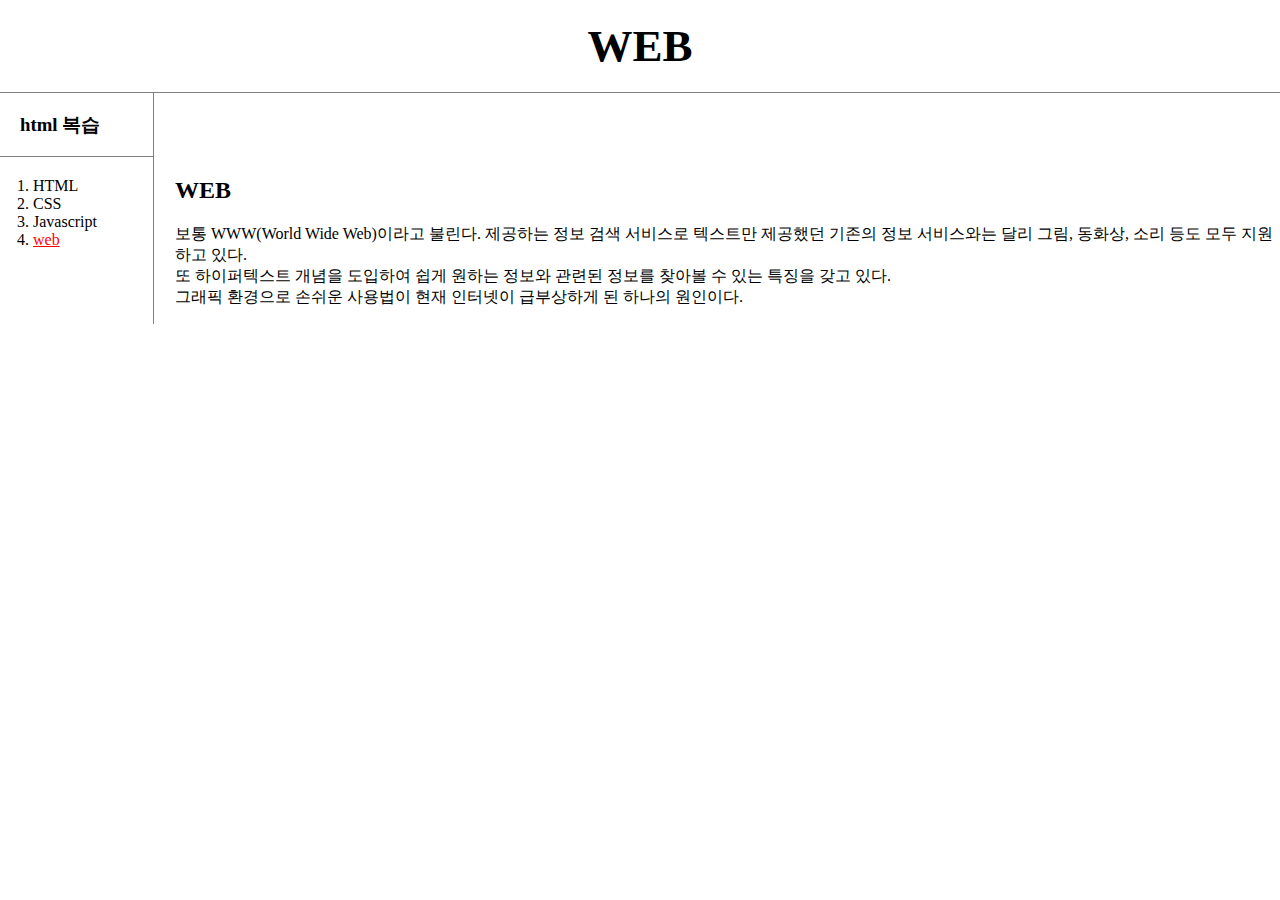
<file: index.html>
<!DOCTYPE html>
<html>
<head>
<meta charset="utf-8">
<link rel="stylesheet" href="style.css">
<h1>WEB</h1>
<title>web</title>
</head>
<body>
  <div class="soso">
  <h3>html 복습</h3>
  </div>
<div id="grid">
<ol>
<li><a href="2.html">HTML</a></li>
<li><a href="3.html">CSS</a></li>
<li><a href="4.html">Javascript</a></li>
<li><a href="index.html" style="color:red;text-decoration:underline">web</a></li>
</ol>
<div id="article">
<h2>WEB</h2>
<p>보통 WWW(World Wide Web)이라고 불린다.
  제공하는 정보 검색 서비스로 텍스트만 제공했던 기존의 정보 서비스와는 달리
  그림, 동화상, 소리 등도 모두 지원하고 있다. <br> 또 하이퍼텍스트 개념을 도입하여
  쉽게 원하는 정보와 관련된 정보를 찾아볼 수 있는 특징을 갖고 있다. <br>
   그래픽 환경으로 손쉬운 사용법이 현재 인터넷이 급부상하게 된 하나의 원인이다.

</p>
</div>
</div>

</body>
</html>
</file>
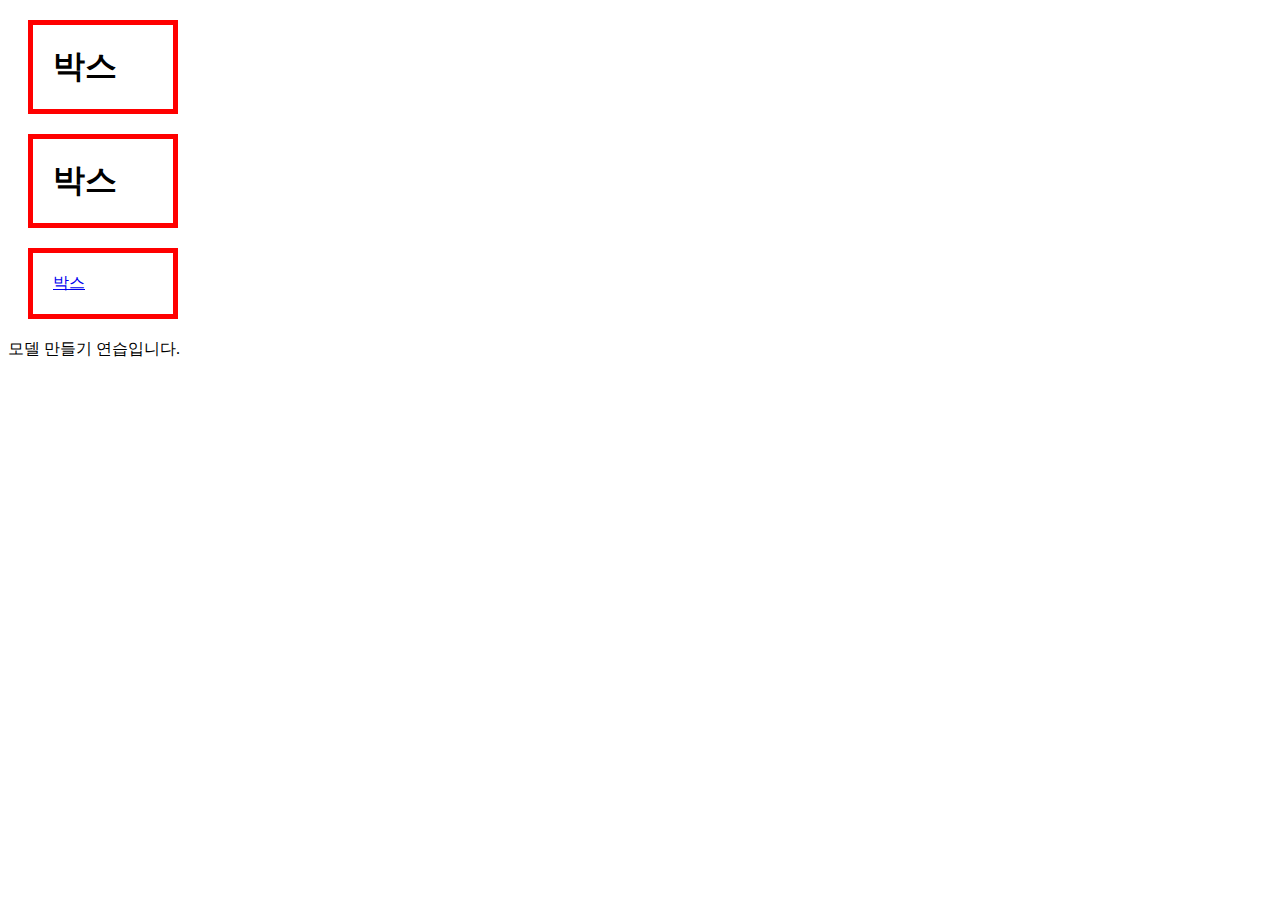
<file: 10.html>
<!doctype html>
<html>
<head>
<title> box </title>
<meta charset="utf-8"><!--문자 안깨지게 하는법-->
<style>
/*
block level element
*/
h1, a{
  border:5px solid red;
  padding: 20px;
  margin: 20px;
  display: block;
  width: 100px;
}/* display:none;
    display:block;
    display:inline;
    padding = 박스안의 간격
    margin = 테두리와 테두리간의 간격
    width = 박스 길이설정
    */


</style>
</head>
<body>
<h1>박스</h1>
<h1>박스</h1>
<a href="https://opentutorials.org/module/3129/18319">박스</a>모델 만들기 연습입니다.


</body>
</html>
</file>
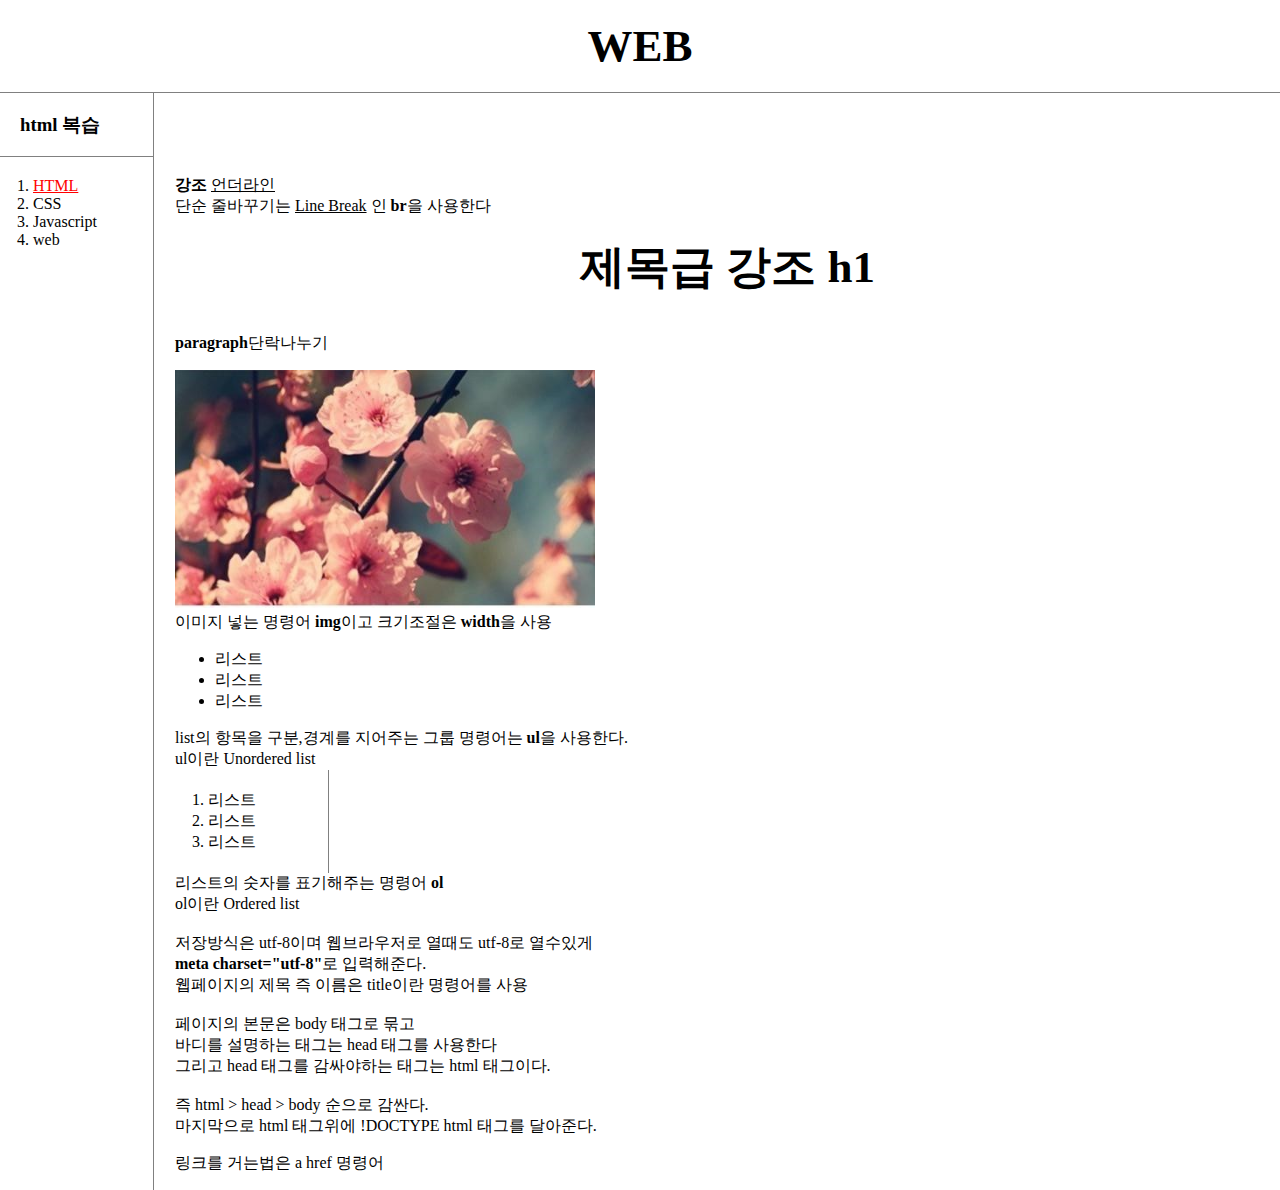
<file: 2.html>
<!DOCTYPE html>
<html>
<head>
<meta charset="utf-8">
<h1>WEB</h1>
<link rel="stylesheet" href="style.css">
</head>
<body>
<div class="soso">
<h3>html 복습</h3>
</div>
<div id="grid">
  <ol>
    <li><a href="2.html" style="color:red;text-decoration:underline;">HTML</a></li>
    <li><a href="3.html">CSS</a></li>
    <li><a href="4.html">Javascript</a></li>
    <li><a href="index.html">web</a></li>
  </ol>
  <div id="article">
  <br><strong>강조</strong>
  <u>언더라인</u><br>
  단순 줄바꾸기는 <u>Line Break</u> 인 <strong>br</strong>을 사용한다<br>
  <h1 class="saw">제목급 강조 h1</h1>
  <p><strong>paragraph</strong>단락나누기 </p>
  <img src="다운로드.jpg" width="420">
  <br>이미지 넣는 명령어 <strong>img</strong>이고 크기조절은 <strong>width</strong>을 사용
  <br>

  <ul>
    <li> 리스트</li>
    <li> 리스트</li>
    <li> 리스트</li>
  </ul>
  list의 항목을 구분,경계를 지어주는 그룹 명령어는 <strong>ul</strong>을 사용한다.<br>
  ul이란 Unordered list


<ol>
  <li>리스트</li>
  <li>리스트</li>
  <li>리스트</li>
</ol>

  리스트의 숫자를 표기해주는 명령어 <strong>ol</strong> <br>
  ol이란 Ordered list <br> <br>
  저장방식은 utf-8이며 웹브라우저로 열때도 utf-8로 열수있게 <br>
  <strong>meta charset="utf-8"</strong>로 입력해준다. <br>
  웹페이지의 제목 즉 이름은 title이란 명령어를 사용 <br>
  <title>web- html</title> <br>
  페이지의 본문은 body 태그로 묶고 <br> 바디를 설명하는 태그는 head 태그를 사용한다  <br>
  그리고 head 태그를 감싸야하는 태그는 html 태그이다. <br> <br>
  즉 html > head > body 순으로 감싼다. <br>
  마지막으로 html 태그위에 !DOCTYPE html 태그를 달아준다.
  <p><a href="https://tcpschool.com/html-tags/a">링크를 거는법은 a href 명령어</a>
  </p>
</div>
</div>

</body>
</html>
</file>
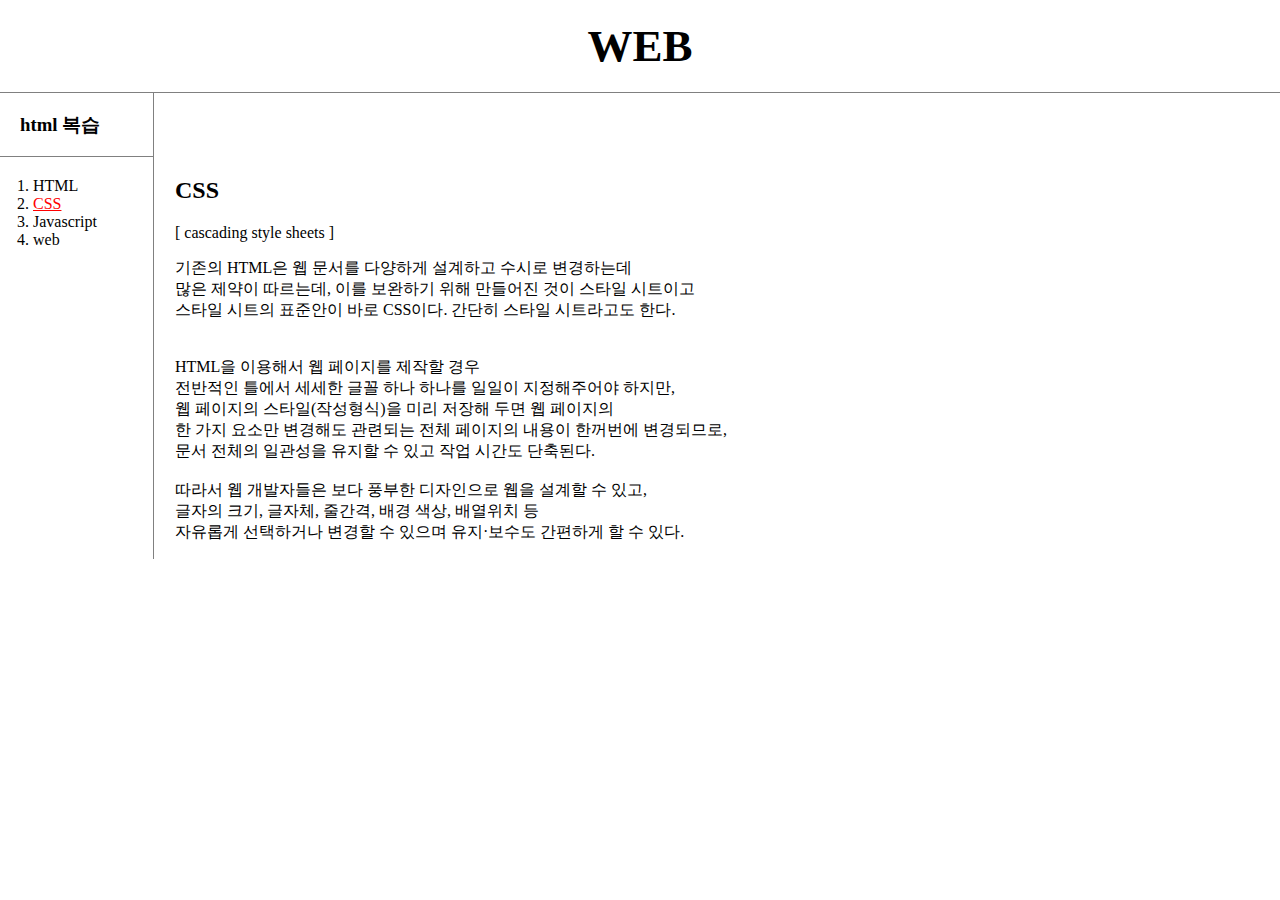
<file: 3.html>
<!DOCTYPE html>
<html>
<head>
<meta charset="utf-8">
<link rel="stylesheet" href="style.css"> <!-- a태그 선택자 < class선택자:. < id선택자:#
 단 id 카드는 중복x -->
<h1>WEB</h1>

<title>web- css</title>
</head>
<body>

  <div class="soso">
  <h3>html 복습</h3>
  </div>
<div id="grid">
  <ol>
   <li><a href="2.html">HTML</a></li>
   <li><a href="3.html"style="color:red;text-decoration:underline">CSS</a></li>
   <li><a href="4.html">Javascript</a></li>
   <li><a href="index.html">web</a></li>
  </ol>
<div id="article">
<h2>CSS</h2>
[ cascading style sheets ]
<p>기존의 HTML은 웹 문서를 다양하게 설계하고 수시로 변경하는데 <br>
  많은 제약이 따르는데, 이를 보완하기 위해 만들어진 것이 스타일 시트이고 <br>
  스타일 시트의 표준안이 바로 CSS이다. 간단히 스타일 시트라고도 한다. <br>
<br><br>
HTML을 이용해서 웹 페이지를 제작할 경우 <br>
전반적인 틀에서 세세한 글꼴 하나 하나를 일일이 지정해주어야 하지만, <br>
웹 페이지의 스타일(작성형식)을 미리 저장해 두면 웹 페이지의 <br>
한 가지 요소만 변경해도 관련되는 전체 페이지의 내용이 한꺼번에 변경되므로, <br>
문서 전체의 일관성을 유지할 수 있고 작업 시간도 단축된다.<br><br>

따라서 웹 개발자들은 보다 풍부한 디자인으로 웹을 설계할 수 있고, <br>
글자의 크기, 글자체, 줄간격, 배경 색상, 배열위치 등 <br>
 자유롭게 선택하거나 변경할 수 있으며 유지·보수도 간편하게 할 수 있다.

</p>
</div>
</div>

</body>
</html>
</file>
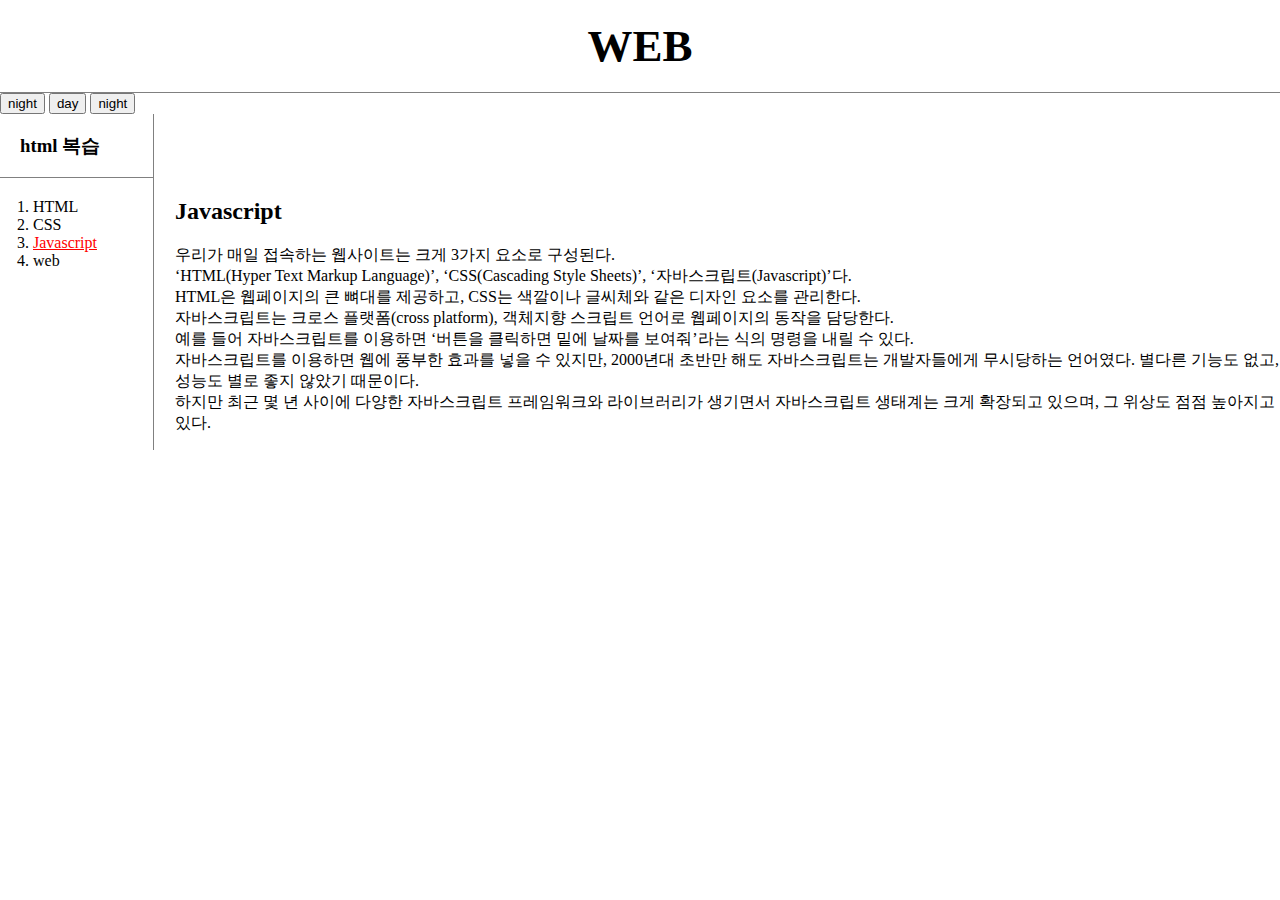
<file: 4.html>
<!DOCTYPE html>
<html>
<head>
<meta charset="utf-8">
<link rel="stylesheet" href="style.css">

<h1>WEB</h1>
<title>web- Javascript</title>
</head>
<body>
  <input type="button" value="night" onclick="
document.querySelector('body').style.backgroundColor = 'black';
document.querySelector('body').style.color='white';
  ">
  <input type="button" value="day" onclick="
  document.querySelector('body').style.backgroundColor = 'white';
  document.querySelector('body').style.color='black';
  ">
<span id="gg"><input id="night_day" type="button" value="night" onclick="
if (document.querySelector('#night_day').value ===
'night'){
document.querySelector('body').style.backgroundColor = 'black';
document.querySelector('body').style.color='white';
document.querySelector('#night_day').value = 'day';
}else {
document.querySelector('body').style.backgroundColor = 'white';
document.querySelector('body').style.color='black';
document.querySelector('#night_day').value = 'night';
}
"></span>
  <div class="soso">
  <h3>html 복습</h3>
  </div>
<div id="grid">
<ol>
<li><a href="2.html">HTML</a></li>
<li><a href="3.html">CSS</a></li>
<li><a href="4.html"style="color:red;text-decoration:underline">Javascript</a></li>
<li><a href="index.html">web</a></li>
</ol>
<div id="article">
<h2>Javascript</h2>
우리가 매일 접속하는 웹사이트는 크게 3가지 요소로 구성된다. <br>
‘HTML(Hyper Text Markup Language)’,
‘CSS(Cascading Style Sheets)’, ‘자바스크립트(Javascript)’다.<br>
 HTML은 웹페이지의 큰 뼈대를 제공하고, CSS는 색깔이나 글씨체와 같은
  디자인 요소를 관리한다. <br>
  자바스크립트는 크로스 플랫폼(cross platform), 객체지향 스크립트 언어로
  웹페이지의 동작을 담당한다. <br>
  예를 들어 자바스크립트를 이용하면 ‘버튼을 클릭하면 밑에 날짜를 보여줘’라는
  식의 명령을 내릴 수 있다.<br>

자바스크립트를 이용하면 웹에 풍부한 효과를 넣을 수 있지만,
 2000년대 초반만 해도 자바스크립트는 개발자들에게 무시당하는 언어였다.
  별다른 기능도 없고, 성능도 별로 좋지 않았기 때문이다.<br> 하지만 최근 몇 년
  사이에 다양한 자바스크립트 프레임워크와 라이브러리가 생기면서
  자바스크립트 생태계는 크게 확장되고 있으며, 그 위상도 점점 높아지고 있다.

<p>
</p>
</div></div>

</body>
</html>
</file>
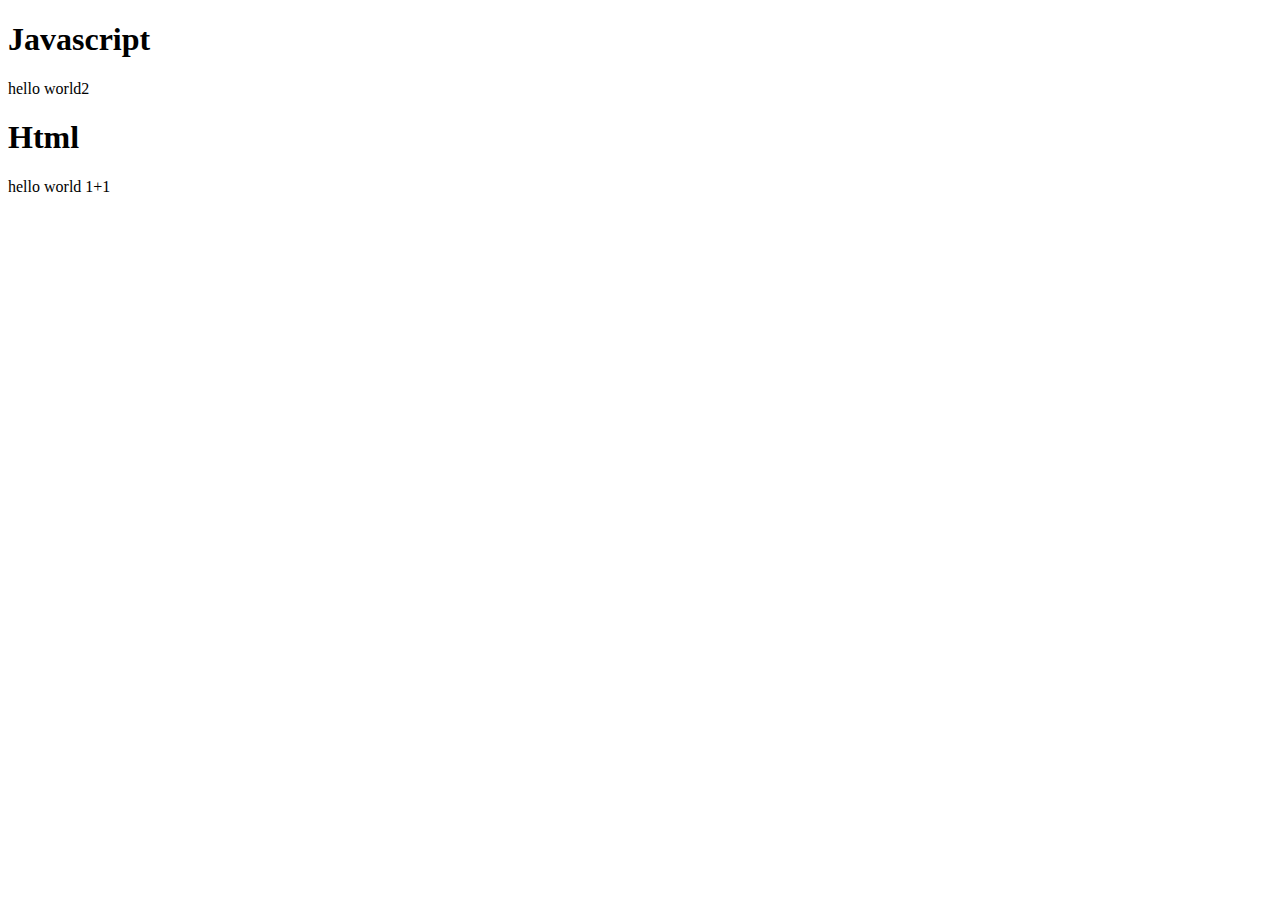
<file: ex1.html>
<!DOCTYPE html>
<html>
  <head>
    <meta charset="utf-8">
    <title></title>
  </head>
  <body>
    <h1>Javascript</h1>
    <script>
      document.write('hello world');
      document.write(1+1);
    </script>
    <h1>Html</h1>
    hello world
    1+1


  </body>
</html>
</file>
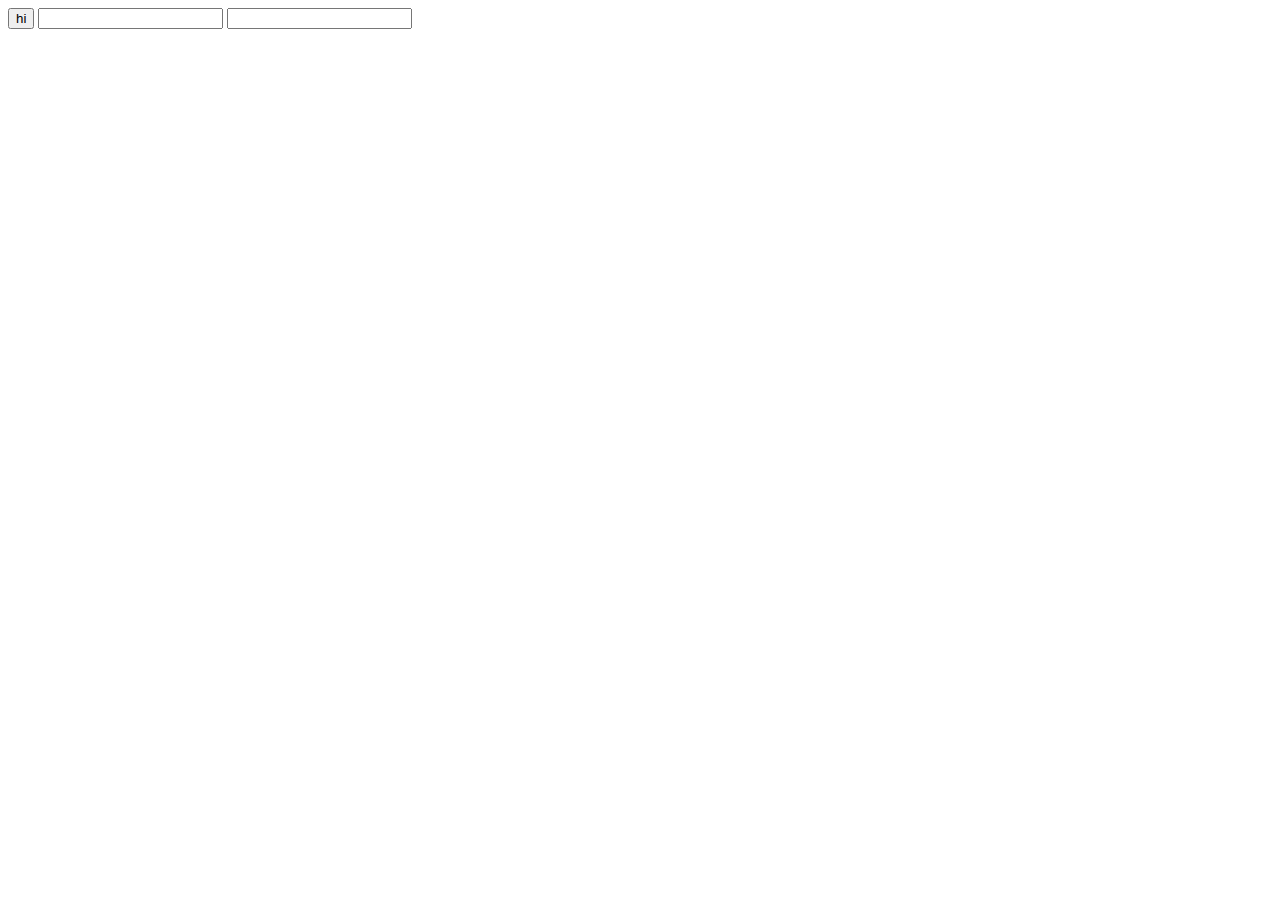
<file: ex2.html>
<!DOCTYPE html>
<html>
  <head>
    <meta charset="utf-8">
    <title></title>
  </head>
  <body>
   <input type="button" value="hi" onclick="alert('bye')">
   <input type="text" onchange="alert('changed')">
   <input type="text" onkeydown="alert('key down!')">
   <!--상호작용을 하는 이벤트-->
  </body>
</html>
</file>
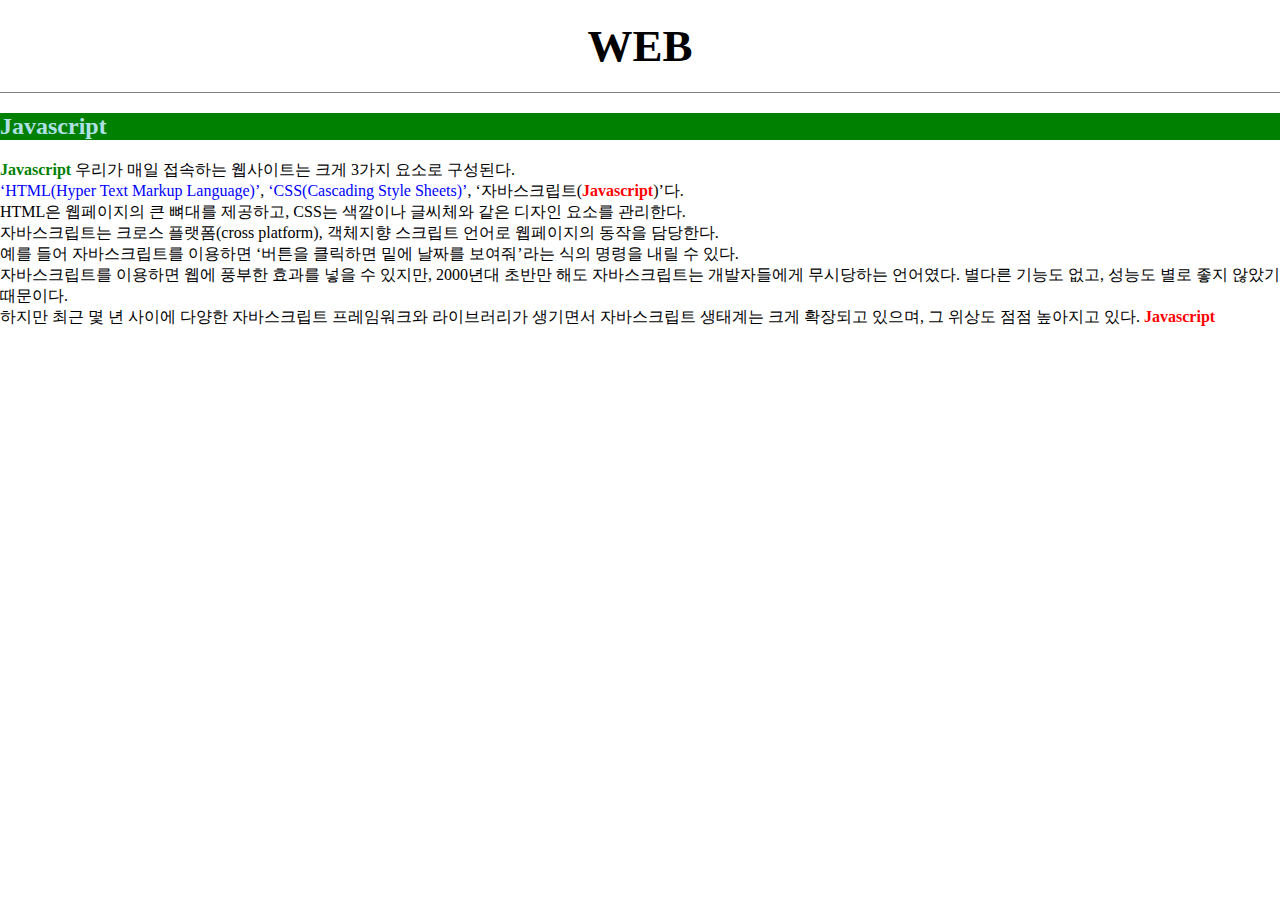
<file: ex3.html>
<!DOCTYPE html>
<html>
<head>
  <style>
    .js{
      font-weight: bold;
      color:red;
    }
    #first{
      color:green;
    }
    span{
      color:blue;
    }
  </style>
<meta charset="utf-8">
<link rel="stylesheet" href="style.css">

<h1>WEB</h1>

<title>web- Javascript</title>
</head>
<body>

<h2 style="background-color:green;color:powderblue">Javascript</h2>
<span id="first" class="js">Javascript</span> 우리가 매일 접속하는 웹사이트는 크게 3가지 요소로 구성된다. <br>
<span>‘HTML(Hyper Text Markup Language)’</span>,
<span>‘CSS(Cascading Style Sheets)’</span>, ‘자바스크립트(<span class="js">Javascript</span>)’다.<br>
 HTML은 웹페이지의 큰 뼈대를 제공하고, CSS는 색깔이나 글씨체와 같은
  디자인 요소를 관리한다. <br>
  자바스크립트는 크로스 플랫폼(cross platform), 객체지향 스크립트 언어로
  웹페이지의 동작을 담당한다. <br>
  예를 들어 자바스크립트를 이용하면 ‘버튼을 클릭하면 밑에 날짜를 보여줘’라는
  식의 명령을 내릴 수 있다.<br>

자바스크립트를 이용하면 웹에 풍부한 효과를 넣을 수 있지만,
 2000년대 초반만 해도 자바스크립트는 개발자들에게 무시당하는 언어였다.
  별다른 기능도 없고, 성능도 별로 좋지 않았기 때문이다.<br> 하지만 최근 몇 년
  사이에 다양한 자바스크립트 프레임워크와 라이브러리가 생기면서
  자바스크립트 생태계는 크게 확장되고 있으며, 그 위상도 점점 높아지고 있다.
<span class="js">Javascript</span>
<p>
</p>


</body>
</html>
</file>
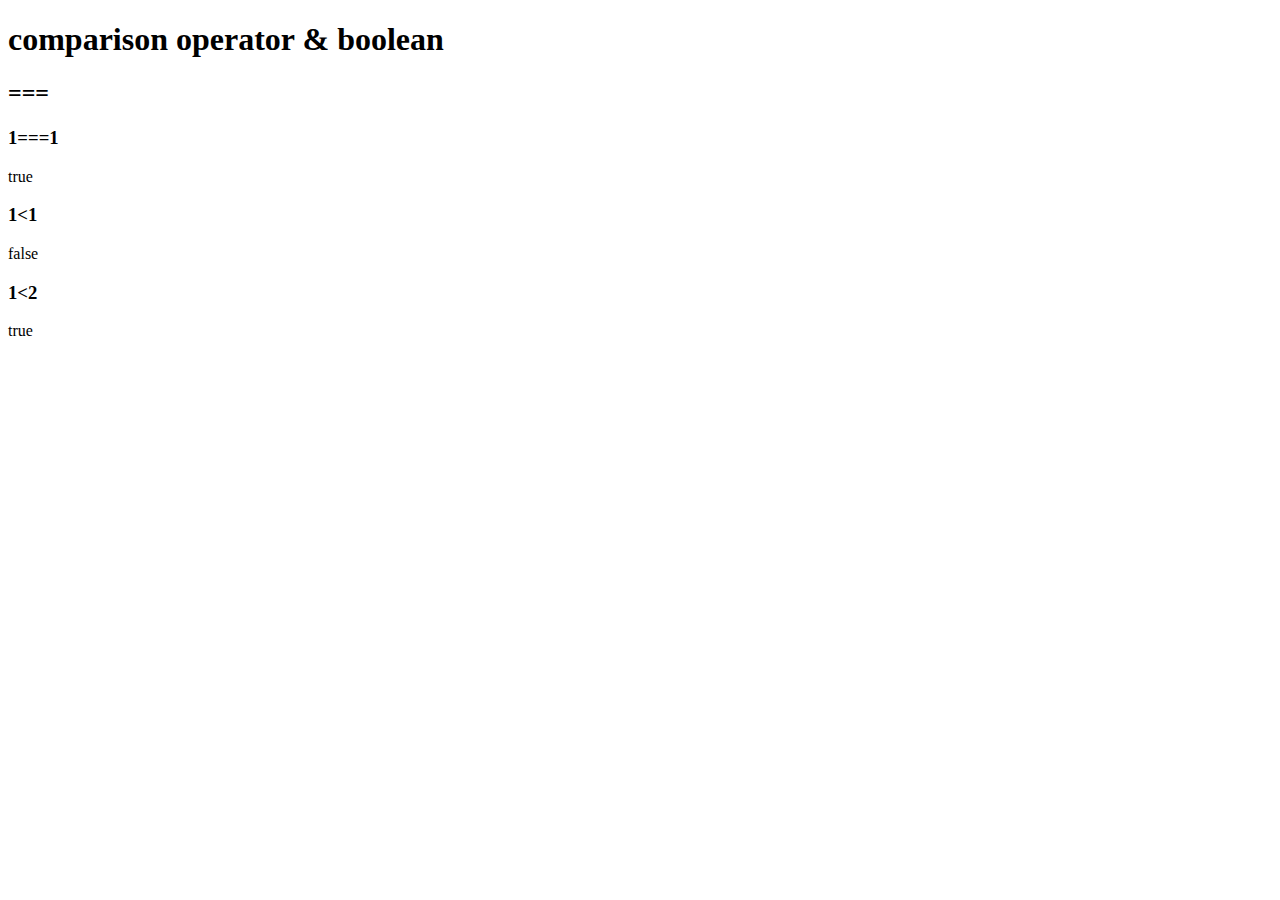
<file: ex4.html>
<!DOCTYPE html>
<html>
  <head>
    <meta charset="utf-8">
    <title></title>
  </head>
  <body>
      <h1>comparison operator & boolean</h1>
      <h2>===</h2>
      <h3>1===1</h3>
      <script>
       document.write(1===1);

      </script>

      <h3>1&lt;1</h3>
      <script>
       document.write(1<1);

      </script>
      <h3>1&lt;2</h3>
      <script>
       document.write(1<2);

      </script>
  </body>
</html>
</file>
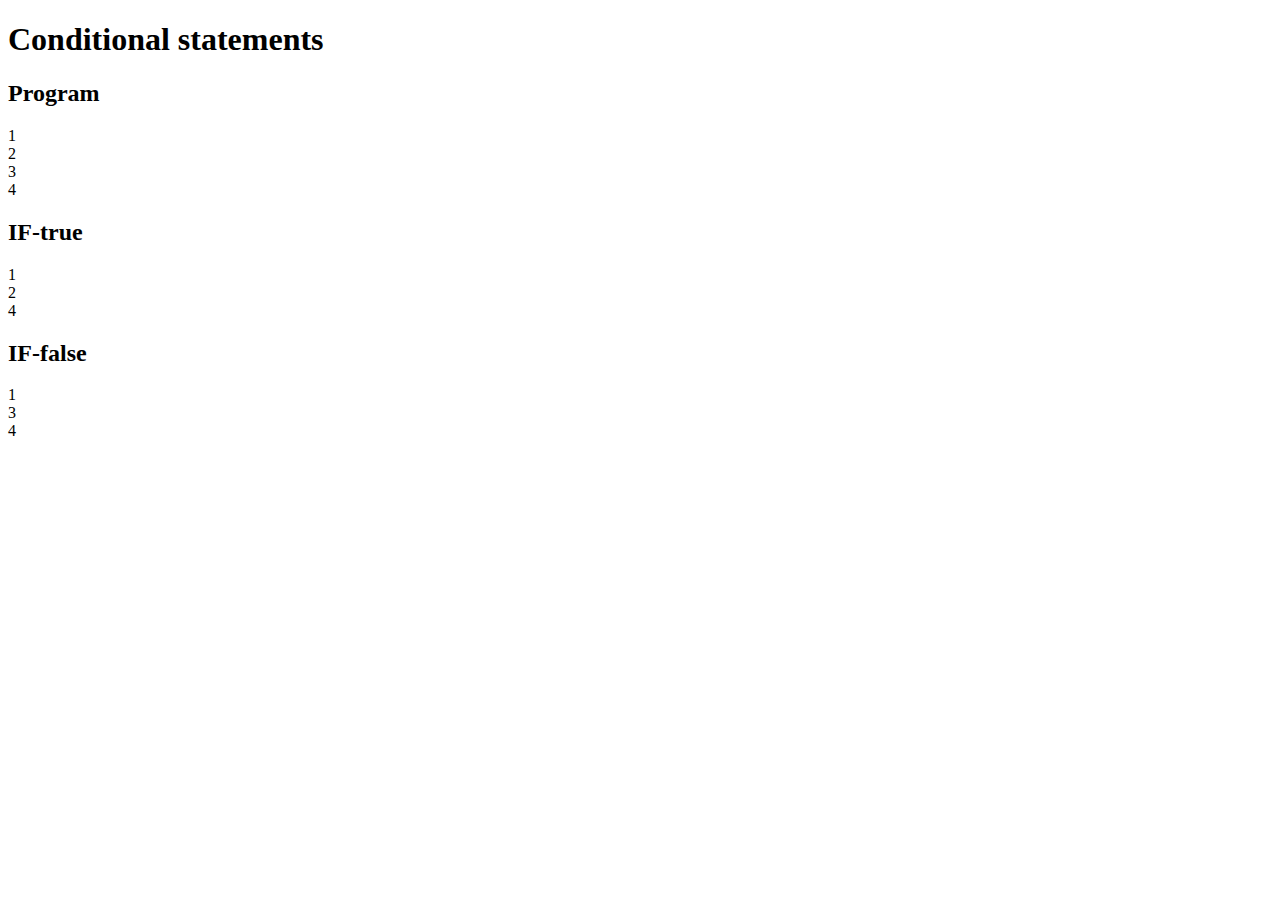
<file: ex5.html>
<!DOCTYPE html>
<html>
  <head>
    <meta charset="utf-8">
    <title></title>
  </head>
  <body>
    <h1>Conditional statements</h1>
    <h2>Program</h2>
    <script>
      document.write("1<br>");
      document.write("2<br>");
      document.write("3<br>");
      document.write("4<br>");
    </script>
    <h2>IF-true</h2>
    <script>
      document.write("1<br>");
      if(true){
      document.write("2<br>");
    } else {
      document.write("3<br>");
    }
      document.write("4<br>");
    </script>
    <h2>IF-false</h2>
    <script>
      document.write("1<br>");
      if(false){
      document.write("2<br>");
    } else {
      document.write("3<br>");
    }
      document.write("4<br>");
      /*IF문 뒤에 따라오는 괄호안에는
      boolean데이터 타입이옴 true 나 false가 옴
       True면 첫 중괄호가 실행 두번째가 무시
       False면 첫번째 중괄호 무시 else가 실행
       boolean이 무엇인가에 따라서 실행되는게 달라진다 */
    </script>
  </body>
</html>
</file>
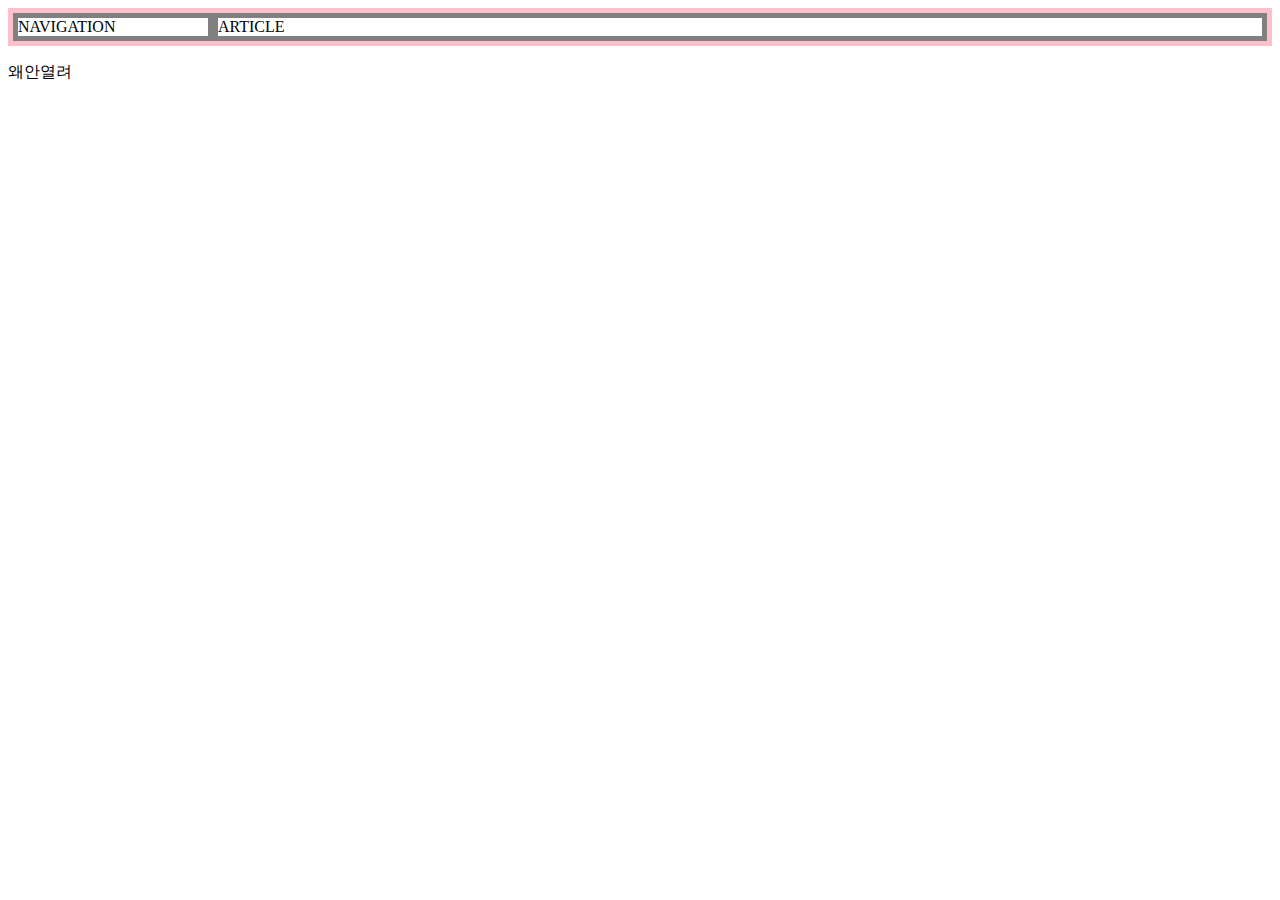
<file: grid.html>
<!DOCTYPE html>
<html>
<head>
  <meta charset="utf-8">
  <style>
  #grid{
    border: 5px solid pink;
    display: grid;
    grid-template-columns: 200px 1fr;

  }
  div{
    border: 5px solid gray;

  }
</style>
<title>grid training</title>
</head>
<body>
  <div id="grid">
  <div>NAVIGATION</div>
  <div>ARTICLE</div>

</div>
<p> 왜안열려 </p>
</body>
</html>
</file>
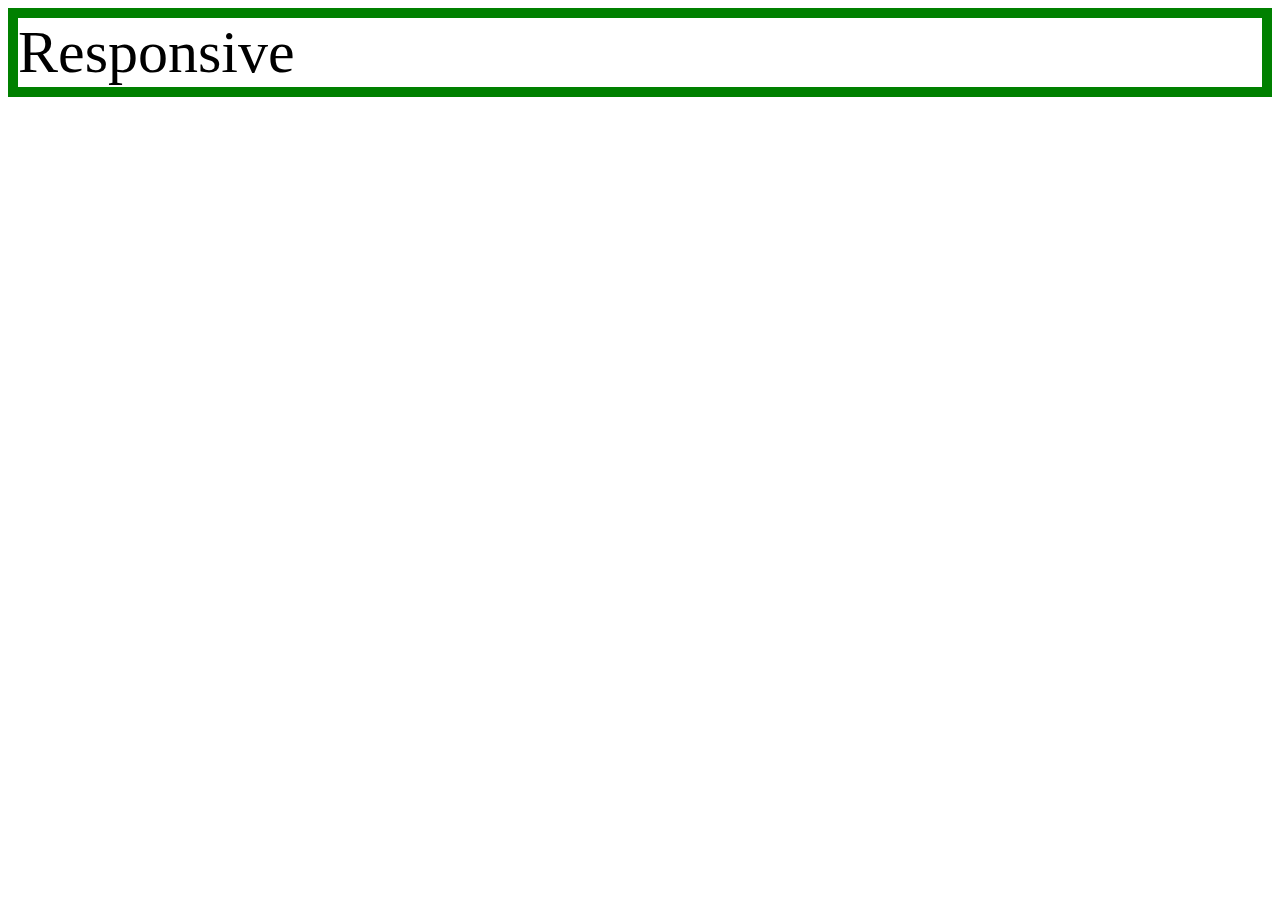
<file: mediaquery.html>
<!DOCTYPE html>
<html>
  <head>
    <meta charset="utf-8">
    <title></title>
<style>
  div{
    border:10px solid green;
    font-size:60px;
  }

  @media(max-width:800px) {
    div{
      display:none;
    }
  }/*미디어쿼리란 화면의 크기,특성, 조건만족시
  동작시키는것  */

</style>
  </head>
  <body>
    <div>
      Responsive
    </div>
  </body>
</html>
</file>
<file: style.css>
h1{
  font-size: 45px;
  text-align: center;
  border-bottom: 1px solid gray;
  margin: 0;
  padding: 20px;
}
.soso{
  padding-left :  20px;
  padding-right:  20px;
  display: grid;
  width:113px;
  border-right: 1px solid gray;
  border-bottom: 1px solid gray;

}
.saw{
  border-bottom: none;
}
body{
  margin: 0;
}
a {
  color:black;
text-decoration: none;
}
#grid{
  display: grid;
  grid-template-columns: 150px 1fr;
}
#grid ol{
  border-right: 1px solid gray;
  width:100px;
  margin: 0;
  padding: 20px;
  padding-left: 33px;
}
#grid #article{
  padding-left: 25px;
}
@media(max-width:800px) {
  #grid{
    display: block;
  }
#grid ol{
  border-right: none;
}
h1{
border-bottom: none;
}
.soso{
  border-right: none;
  border-bottom: none;
  width:none;
}
}
</file>
